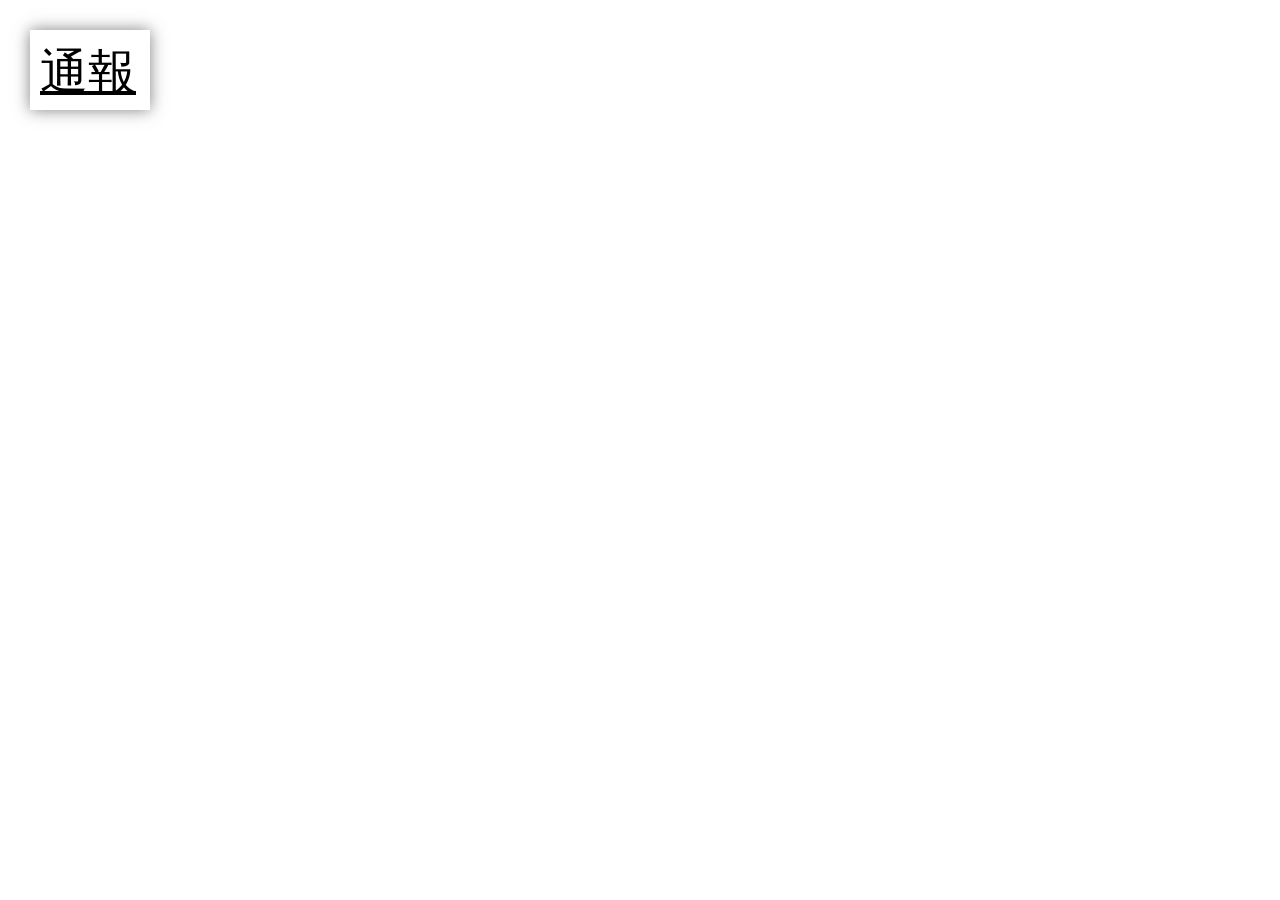
<file: site/src/main/webapp/html/report.html>
<!DOCTYPE html>
<html>

<head>
    <meta charset="UTF-8">
    <link rel="stylesheet" href="./../css/report.css">
    <title>Super Chat</title>
</head>

<div>
	<div id="overlayComplete"></div>
    <div id="successPopup">
		<h2>送信が完了しました。</h2>
		<p>ご協力ありがとうございました。</p>
		<button onclick="closePopup()">閉じる</button>
	</div>
	
    <!-- input要素の配置は、ポップアップ部分より前にする -->
    <input type="checkbox" id="popup" style="display: none;">
    
    <div id="window">
		<label for="="popup" id="bg_gray">
		<span></span>
		</label>	
	</div>
    
    

    <!-- ポップアップ部分 -->
    <div id="overlay">
        <label for="popup" id="bg_gray"></label> <!-- ウィンドウの外のグレーの領域 -->

        <div id="window"> <!-- ウィンドウ部分 -->
            <label for="popup" id="btn_cloth"> <!-- 閉じるボタン -->
                <span></span>
            </label>

            <!-- ウィンドウのコンテンツ -->
            <center>
                <h2>通報</h2>
            </center>
            <p>ユーザーを通報する理由として当てはまるものを以下から選択してください。</p>
            <br method="GET">
				<label for="choice"><input type="radio" name="report" value="user">ユーザーに対して</label>
				<label for="choice"><input type="radio" name="report" value="thread">書き込みに対して</label>
				<label for="choice"><input type="radio" name="report" value="thread_name">スレッド名に対して</label><br>
				<p></p><br>
                <label><input type="checkbox" name="reason" value="spam"> スパム</label><br>
                <label><input type="checkbox" name="reason" value="Harassment"> 嫌がらせ・ハラスメント</label><br>
                <label><input type="checkbox" name="reason" value="inappropriate"> 暴力的または不適切なコンテンツ</label><br>
                <label><input type="checkbox" name="reason" value="privacy"> 個人情報の公開</label><br>
                <label><input type="checkbox" name="reason" value="infringement"> 著作権侵害</label><br>
                <label><input type="checkbox" name="reason" value="hate"> 差別やヘイトスピーチ</label><br>
                <label><input type="checkbox" name="reason" value="other"> その他</label><br>
                <textarea class="text" placeholder="詳細を入力してください。" style="width: 100%; height: 150px;"></textarea>
                <input type="file" name="example" accept="image/*" placeholder="IDを入力">
                <p><input type="submit" value="送信" id="button2"></p>
            </form>
        </div>
    </div>

    <div class="box">
        <p>
            <font size="20"><label for="popup" id="txt_label">通報</label></font>
        </p>
    </div>
</body>

</html>
</file>
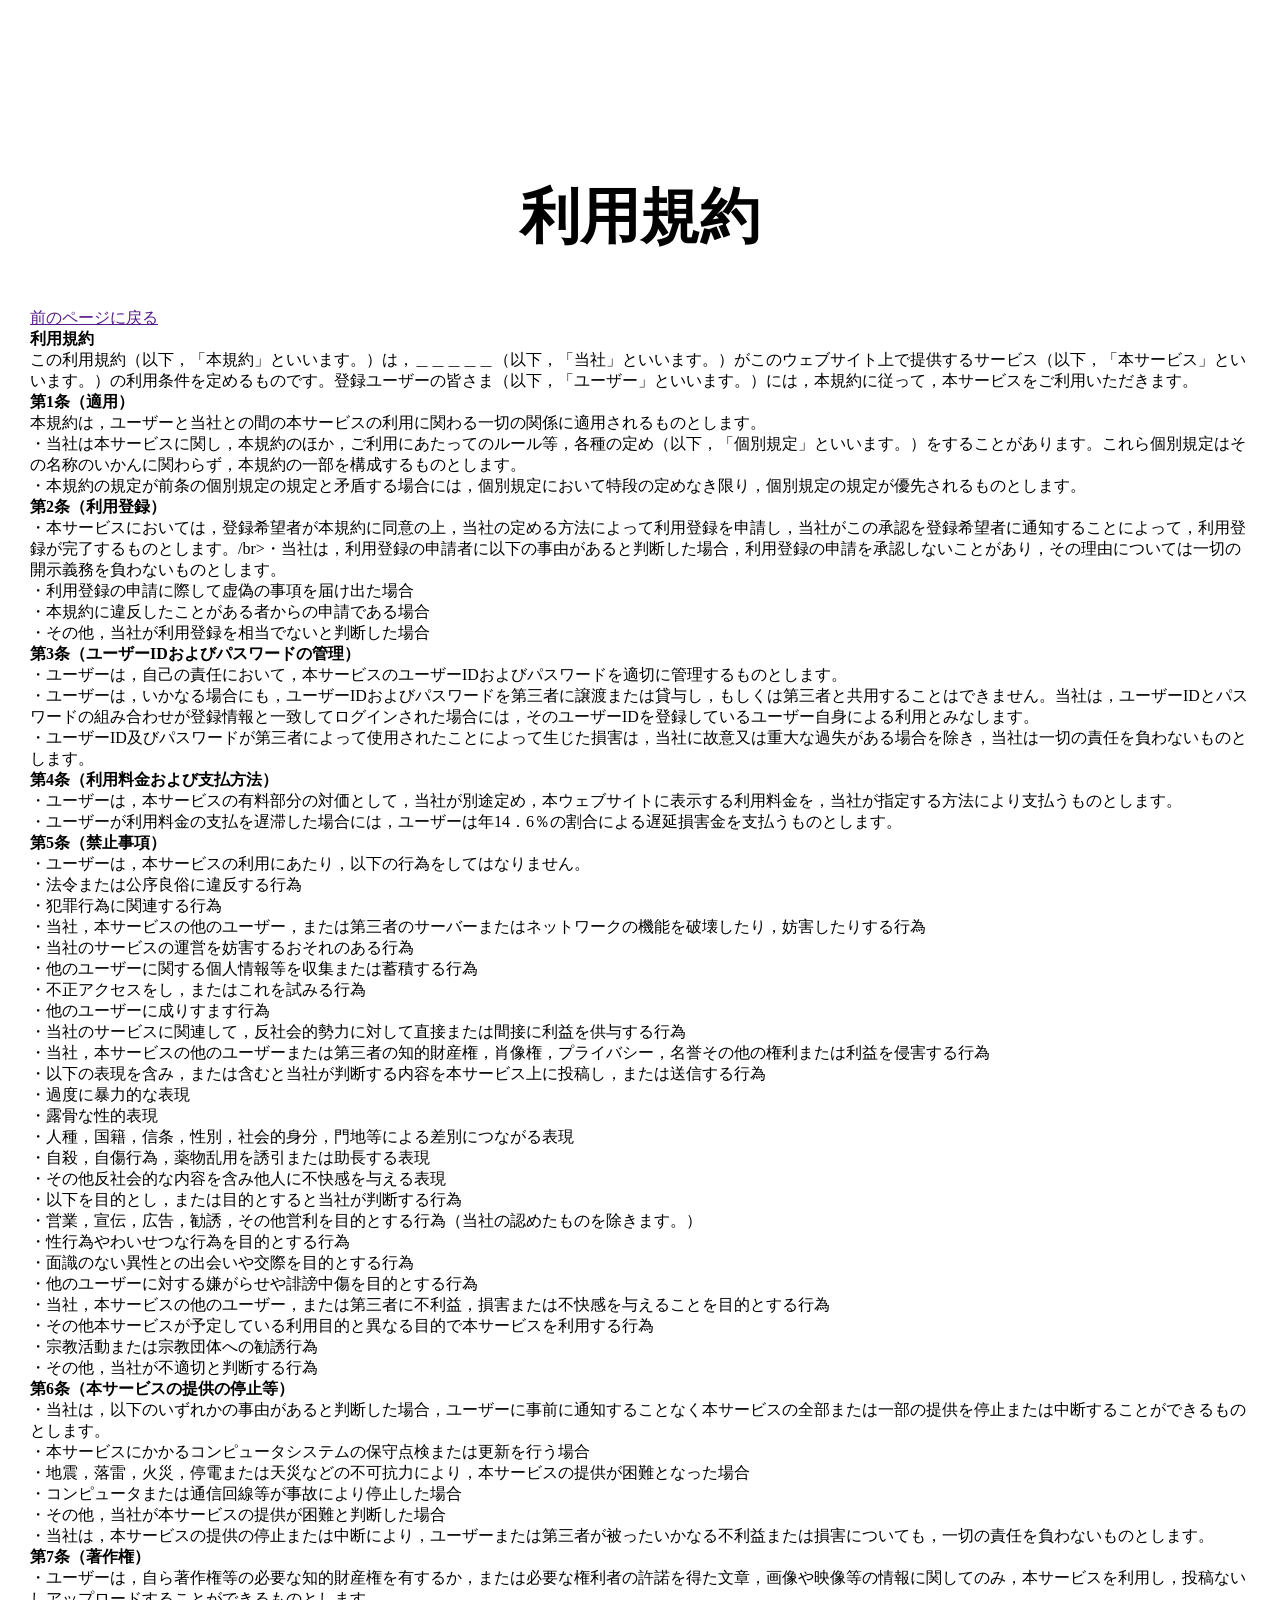
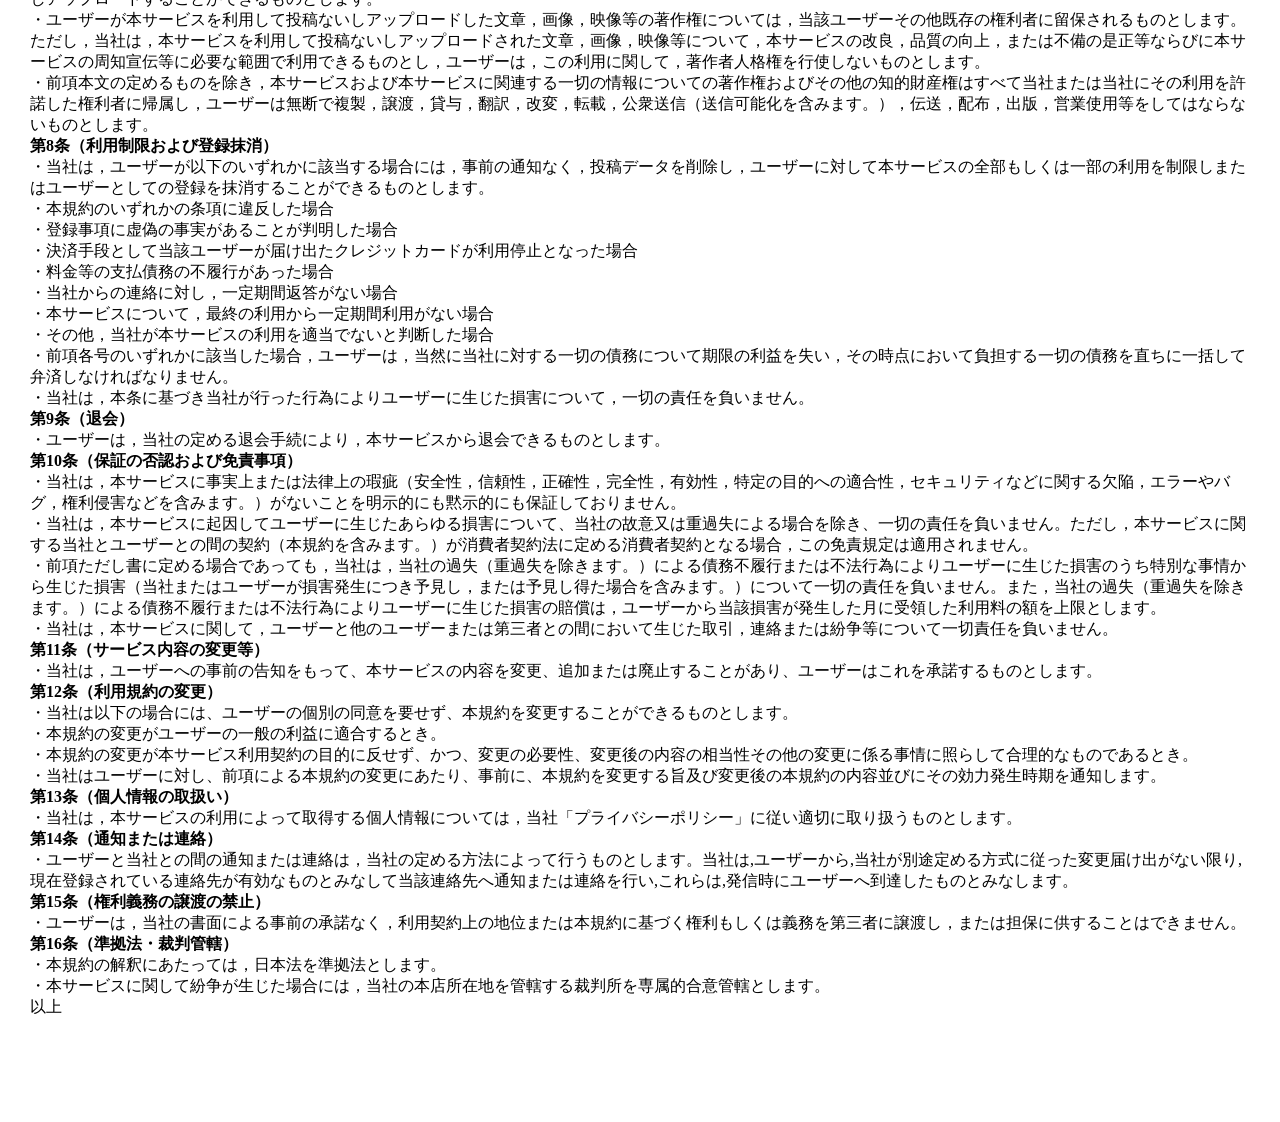
<file: site/src/main/webapp/html/termsofservice.html>
<!DOCTYPE html>
<html>
<head>
<meta charset="UTF-8">
<title>スーパーチャット</title>
<style>

body{
margin: 20px; /* bodyの外側の余白を指定する */
padding: 50px 10px 50px 10px; /* bodyの内側余白を指定する(上:右:下:左) */
}
.Header {
position: fixed; /* ヘッダーを固定する */
top: 0; /* 上部から配置の基準位置を決める */
left: 0; /* 左から配置の基準位置を決める */
width: 100%; /* ヘッダーの横幅を指定する */
height: 130px; /* ヘッダーの高さを指定する */
padding: 50px 0 8px 850px; /* ヘッダーの余白を指定する(上下左右) */
background-color: #FF9933	; /* ヘッダーの背景色を指定する */
font-size: 50px;
color: #FFFFFF	; /* フォントの色を指定する */
}
.Contents {
width: 100%; /* コンテンツの横幅を指定する */
overflow: auto; /* コンテンツの表示を自動に設定（スクロール） */
}

</style>
</head>
<body>
	<header>
  <h1 class="headline">
  </h1>
</header>
<br>
​<main>
	<h2 style="text-align:center; font-size: 60px">利用規約</h2>
	<a href="" onclick="history.back()">前のページに戻る</a><br>
<b>利用規約</b><br>	
この利用規約（以下，「本規約」といいます。）は，＿＿＿＿＿（以下，「当社」といいます。）がこのウェブサイト上で提供するサービス（以下，「本サービス」といいます。）の利用条件を定めるものです。登録ユーザーの皆さま（以下，「ユーザー」といいます。）には，本規約に従って，本サービスをご利用いただきます。<br>​

<b>第1条（適用）</b><br>​

本規約は，ユーザーと当社との間の本サービスの利用に関わる一切の関係に適用されるものとします。<br>​

・当社は本サービスに関し，本規約のほか，ご利用にあたってのルール等，各種の定め（以下，「個別規定」といいます。）をすることがあります。これら個別規定はその名称のいかんに関わらず，本規約の一部を構成するものとします。​<br>

・本規約の規定が前条の個別規定の規定と矛盾する場合には，個別規定において特段の定めなき限り，個別規定の規定が優先されるものとします。<br>​

<b>第2条（利用登録）</b><br>​

・本サービスにおいては，登録希望者が本規約に同意の上，当社の定める方法によって利用登録を申請し，当社がこの承認を登録希望者に通知することによって，利用登録が完了するものとします。/br>​

・当社は，利用登録の申請者に以下の事由があると判断した場合，利用登録の申請を承認しないことがあり，その理由については一切の開示義務を負わないものとします。<br>​

・利用登録の申請に際して虚偽の事項を届け出た場合<br>​

・本規約に違反したことがある者からの申請である場合<br>​

・その他，当社が利用登録を相当でないと判断した場合<br>​

<b>第3条（ユーザーIDおよびパスワードの管理）</b><br>​

・ユーザーは，自己の責任において，本サービスのユーザーIDおよびパスワードを適切に管理するものとします。<br>​

・ユーザーは，いかなる場合にも，ユーザーIDおよびパスワードを第三者に譲渡または貸与し，もしくは第三者と共用することはできません。当社は，ユーザーIDとパスワードの組み合わせが登録情報と一致してログインされた場合には，そのユーザーIDを登録しているユーザー自身による利用とみなします。<br>​

・ユーザーID及びパスワードが第三者によって使用されたことによって生じた損害は，当社に故意又は重大な過失がある場合を除き，当社は一切の責任を負わないものとします。<br>​

<b>第4条（利用料金および支払方法）</b><br>​

・ユーザーは，本サービスの有料部分の対価として，当社が別途定め，本ウェブサイトに表示する利用料金を，当社が指定する方法により支払うものとします。<br>​

・ユーザーが利用料金の支払を遅滞した場合には，ユーザーは年14．6％の割合による遅延損害金を支払うものとします。<br>​

<b>第5条（禁止事項）</b><br>​

・ユーザーは，本サービスの利用にあたり，以下の行為をしてはなりません。<br>​

・法令または公序良俗に違反する行為<br>​

・犯罪行為に関連する行為<br>​

・当社，本サービスの他のユーザー，または第三者のサーバーまたはネットワークの機能を破壊したり，妨害したりする行為<br>​

・当社のサービスの運営を妨害するおそれのある行為<br>​

・他のユーザーに関する個人情報等を収集または蓄積する行為<br>​

・不正アクセスをし，またはこれを試みる行為<br>​

・他のユーザーに成りすます行為<br>​

・当社のサービスに関連して，反社会的勢力に対して直接または間接に利益を供与する行為<br>​

・当社，本サービスの他のユーザーまたは第三者の知的財産権，肖像権，プライバシー，名誉その他の権利または利益を侵害する行為​<br>

・以下の表現を含み，または含むと当社が判断する内容を本サービス上に投稿し，または送信する行為​<br>

・過度に暴力的な表現<br>​

・露骨な性的表現<br>​

・人種，国籍，信条，性別，社会的身分，門地等による差別につながる表現<br>​

・自殺，自傷行為，薬物乱用を誘引または助長する表現<br>​

・その他反社会的な内容を含み他人に不快感を与える表現<br>​

・以下を目的とし，または目的とすると当社が判断する行為<br>​

・営業，宣伝，広告，勧誘，その他営利を目的とする行為（当社の認めたものを除きます。）<br>​

・性行為やわいせつな行為を目的とする行為<br>​

・面識のない異性との出会いや交際を目的とする行為<br>​

・他のユーザーに対する嫌がらせや誹謗中傷を目的とする行為<br>​

・当社，本サービスの他のユーザー，または第三者に不利益，損害または不快感を与えることを目的とする行為<br>​

・その他本サービスが予定している利用目的と異なる目的で本サービスを利用する行為<br>​

・宗教活動または宗教団体への勧誘行為<br>​

・その他，当社が不適切と判断する行為<br>​

<b>第6条（本サービスの提供の停止等）</b><br>​

・当社は，以下のいずれかの事由があると判断した場合，ユーザーに事前に通知することなく本サービスの全部または一部の提供を停止または中断することができるものとします。<br>​

・本サービスにかかるコンピュータシステムの保守点検または更新を行う場合<br>​

・地震，落雷，火災，停電または天災などの不可抗力により，本サービスの提供が困難となった場合<br>​

・コンピュータまたは通信回線等が事故により停止した場合<br>​

・その他，当社が本サービスの提供が困難と判断した場合<br>​

・当社は，本サービスの提供の停止または中断により，ユーザーまたは第三者が被ったいかなる不利益または損害についても，一切の責任を負わないものとします。​<br>

<b>第7条（著作権）</b><br>​

・ユーザーは，自ら著作権等の必要な知的財産権を有するか，または必要な権利者の許諾を得た文章，画像や映像等の情報に関してのみ，本サービスを利用し，投稿ないしアップロードすることができるものとします。<br>​

・ユーザーが本サービスを利用して投稿ないしアップロードした文章，画像，映像等の著作権については，当該ユーザーその他既存の権利者に留保されるものとします。ただし，当社は，本サービスを利用して投稿ないしアップロードされた文章，画像，映像等について，本サービスの改良，品質の向上，または不備の是正等ならびに本サービスの周知宣伝等に必要な範囲で利用できるものとし，ユーザーは，この利用に関して，著作者人格権を行使しないものとします。​<br>

・前項本文の定めるものを除き，本サービスおよび本サービスに関連する一切の情報についての著作権およびその他の知的財産権はすべて当社または当社にその利用を許諾した権利者に帰属し，ユーザーは無断で複製，譲渡，貸与，翻訳，改変，転載，公衆送信（送信可能化を含みます。），伝送，配布，出版，営業使用等をしてはならないものとします。​<br>

<b>第8条（利用制限および登録抹消）</b><br>​

・当社は，ユーザーが以下のいずれかに該当する場合には，事前の通知なく，投稿データを削除し，ユーザーに対して本サービスの全部もしくは一部の利用を制限しまたはユーザーとしての登録を抹消することができるものとします。<br>​

・本規約のいずれかの条項に違反した場合<br>​

・登録事項に虚偽の事実があることが判明した場合<br>​

・決済手段として当該ユーザーが届け出たクレジットカードが利用停止となった場合<br>​

・料金等の支払債務の不履行があった場合<br>​

・当社からの連絡に対し，一定期間返答がない場合<br>​

・本サービスについて，最終の利用から一定期間利用がない場合​<br>

・その他，当社が本サービスの利用を適当でないと判断した場合<br>​

・前項各号のいずれかに該当した場合，ユーザーは，当然に当社に対する一切の債務について期限の利益を失い，その時点において負担する一切の債務を直ちに一括して弁済しなければなりません。<br>​

・当社は，本条に基づき当社が行った行為によりユーザーに生じた損害について，一切の責任を負いません。<br>​

<b>第9条（退会）</b><br>​

・ユーザーは，当社の定める退会手続により，本サービスから退会できるものとします。<br>​

<b>第10条（保証の否認および免責事項）</b><br>​

・当社は，本サービスに事実上または法律上の瑕疵（安全性，信頼性，正確性，完全性，有効性，特定の目的への適合性，セキュリティなどに関する欠陥，エラーやバグ，権利侵害などを含みます。）がないことを明示的にも黙示的にも保証しておりません。​<br>

・当社は，本サービスに起因してユーザーに生じたあらゆる損害について、当社の故意又は重過失による場合を除き、一切の責任を負いません。ただし，本サービスに関する当社とユーザーとの間の契約（本規約を含みます。）が消費者契約法に定める消費者契約となる場合，この免責規定は適用されません。<br>​

・前項ただし書に定める場合であっても，当社は，当社の過失（重過失を除きます。）による債務不履行または不法行為によりユーザーに生じた損害のうち特別な事情から生じた損害（当社またはユーザーが損害発生につき予見し，または予見し得た場合を含みます。）について一切の責任を負いません。また，当社の過失（重過失を除きます。）による債務不履行または不法行為によりユーザーに生じた損害の賠償は，ユーザーから当該損害が発生した月に受領した利用料の額を上限とします。​<br>

・当社は，本サービスに関して，ユーザーと他のユーザーまたは第三者との間において生じた取引，連絡または紛争等について一切責任を負いません。<br>​

<b>第11条（サービス内容の変更等）</b><br>​

・当社は，ユーザーへの事前の告知をもって、本サービスの内容を変更、追加または廃止することがあり、ユーザーはこれを承諾するものとします。<br>​

<b>第12条（利用規約の変更）</b><br>​

・当社は以下の場合には、ユーザーの個別の同意を要せず、本規約を変更することができるものとします。<br>​

・本規約の変更がユーザーの一般の利益に適合するとき。<br>​

・本規約の変更が本サービス利用契約の目的に反せず、かつ、変更の必要性、変更後の内容の相当性その他の変更に係る事情に照らして合理的なものであるとき。​<br>

・当社はユーザーに対し、前項による本規約の変更にあたり、事前に、本規約を変更する旨及び変更後の本規約の内容並びにその効力発生時期を通知します。<br>​

<b>第13条（個人情報の取扱い）</b><br>​

・当社は，本サービスの利用によって取得する個人情報については，当社「プライバシーポリシー」に従い適切に取り扱うものとします。<br>​

<b>第14条（通知または連絡）</b><br>​

・ユーザーと当社との間の通知または連絡は，当社の定める方法によって行うものとします。当社は,ユーザーから,当社が別途定める方式に従った変更届け出がない限り,現在登録されている連絡先が有効なものとみなして当該連絡先へ通知または連絡を行い,これらは,発信時にユーザーへ到達したものとみなします。<br>​

<b>第15条（権利義務の譲渡の禁止）</b><br>​

・ユーザーは，当社の書面による事前の承諾なく，利用契約上の地位または本規約に基づく権利もしくは義務を第三者に譲渡し，または担保に供することはできません。​<br>

<b>第16条（準拠法・裁判管轄）</b><br>​

・本規約の解釈にあたっては，日本法を準拠法とします。<br>​

・本サービスに関して紛争が生じた場合には，当社の本店所在地を管轄する裁判所を専属的合意管轄とします。​<br>

以上<br>​

</p>
</main>
</body>
</html>
</file>
<file: site/src/main/webapp/css/report.css>
@charset "UTF-8";/* チェックボックスのスタイル */
input[type="checkbox"] {
    display: inline-block; /* チェックボックスはそのままで問題ない */
}

/* ポップアップwindow部分 */
#overlay {
    visibility: hidden;
    position: fixed;
    left: 0;
    top: 0;
    width: 100%;
    height: 100%;
    background: rgba(0, 0, 0, 0.5);
    z-index: 70;
}

/* ウィンドウ部分 */
#window {
    width: 80%;
    padding: 20px;
    position: fixed;
    left: 50%;
    top: 50%;
    transform: translate(-50%, -50%);
    background: #fff;
    border-radius: 10px;
    box-shadow: 0 0 20px -6px rgba(0, 0, 0, 0.6);
    z-index: 90;
    opacity: 0;
}

/* 閉じるボタン */
#btn_cloth {
    position: absolute;
    top: 20px;
    right: 20px;
    width: 40px;
    height: 40px;
    background-color: #CE5D8B;
    border-radius: 5px;
    cursor: pointer;
    display: flex;
    justify-content: center;
    align-items: center;
}

#btn_cloth span {
    display: block;
    height: 3px;
    width: 25px;
    background: #fff;
    transform: rotate(45deg);
    position: relative;
}

#btn_cloth span::before {
    content: "";
    position: absolute;
    width: 25px;
    height: 3px;
    background: #fff;
    transform: rotate(-90deg);
}

/* クリックで表示 */
#popup:checked ~ #overlay {
    visibility: visible;
}

#popup:checked ~ #overlay #window {
    animation: fadein 500ms forwards;
    animation-timing-function: ease-in-out;
}

@keyframes fadein {
    to {
        opacity: 1;
    }
}

/* コンテンツ部分のスタイル */
body {
    margin: 30px;
}

#txt_label {
    text-decoration: underline;
    cursor: pointer;
}

#txt_label:hover {
    opacity: 0.7;
}

#msg a {
    display: inline-block;
    color: #fff;
    background: #CE5D8B;
    border-radius: 20px;
    padding: 0.5em 1.5em;
    text-decoration: none;
}

#msg a:hover {
    opacity: 0.7;
}

.box {
    box-shadow: 0 0 15px 0 rgba(98, 98, 98, 0.8);
    padding: 10px;
    width: 100px;
    height: 60px;
}

.box p {
    margin: 0;
    padding: 0;
}

/* ラベルのスタイル */
form label {
    display: inline-block;
    margin-right: 15px; /* スペースを調整 */
    white-space: nowrap; /* 改行を防ぐ */
}
#popup {
    display: none !important; /* 強制的に非表示にする */
    visibility: hidden; /* 視覚的に見えなくする */
    opacity: 0; /* 完全に透明にする */
    position: absolute; /* レイアウトに影響を与えない */
}
 #successPopup {
            display: none; /* 初期状態で非表示 */
            position: fixed;
            top: 50%;
            left: 50%;
            transform: translate(-50%, -50%);
            background-color: white;
            border: 1px solid #ccc;
            padding: 20px;
            z-index: 1000;
            box-shadow: 0px 4px 6px rgba(0, 0, 0, 0.2);
            text-align: center;
        }

        #overlayComplete {
            display: none; /* 初期状態で非表示 */
            position: fixed;
            top: 0;
            left: 0;
            width: 100%;
            height: 100%;
            background: rgba(0, 0, 0, 0.5);
            z-index: 999;
        }
</file>
